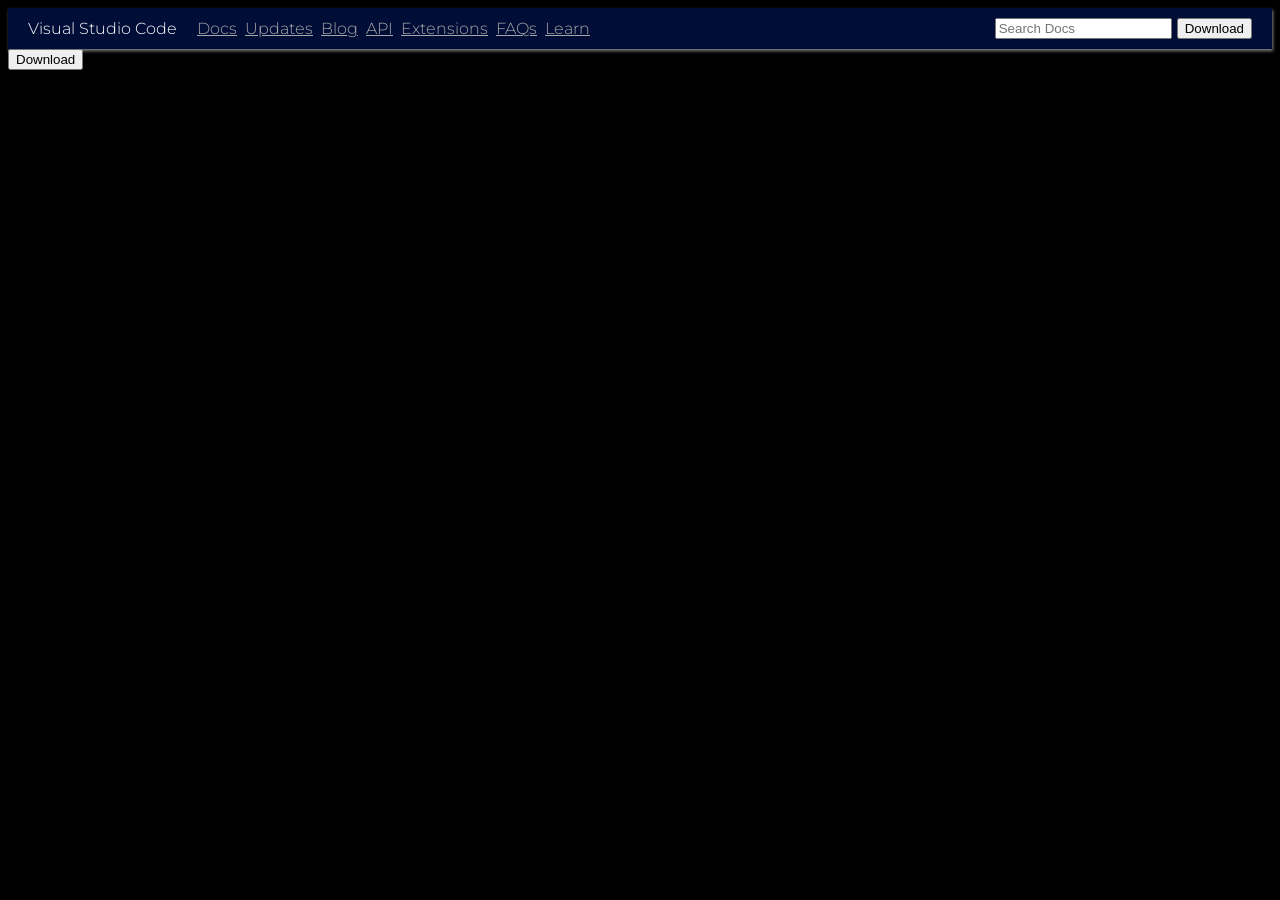
<file: Week-1/VS-Code/Index.html>
<!DOCTYPE html>
<html>

<head>
    <title>Visual Studio Code - Code Editor</title>
    <link rel="stylesheet" href="style.css">
    <link href="https://fonts.googleapis.com/css2?family=Montserrat:ital,wght@0,100..900;1,100..900&display=swap" rel="stylesheet">

</head>

<body style="background-color: black;">

    <div class="Navbar">

    <!-- LEFT SIDE -->
    <div class="left">
        <div class="logo">
            Visual Studio Code
        </div>

        <div class="links">
            <a href="/">Docs</a>
            <a href="/">Updates</a>
            <a href="/">Blog</a>
            <a href="/">API</a>
            <a href="/">Extensions</a>
            <a href="/">FAQs</a>
            <a href="/">Learn</a>
        </div>
    </div>


    <!-- RIGHT SIDE -->
    <div class="input-button">
        <input type="text" placeholder="Search Docs">
        <button>Download</button>
    </div>

</div>
<span class="Download">
    <button>Download</button>
</span>

</body>

</html>
</file>
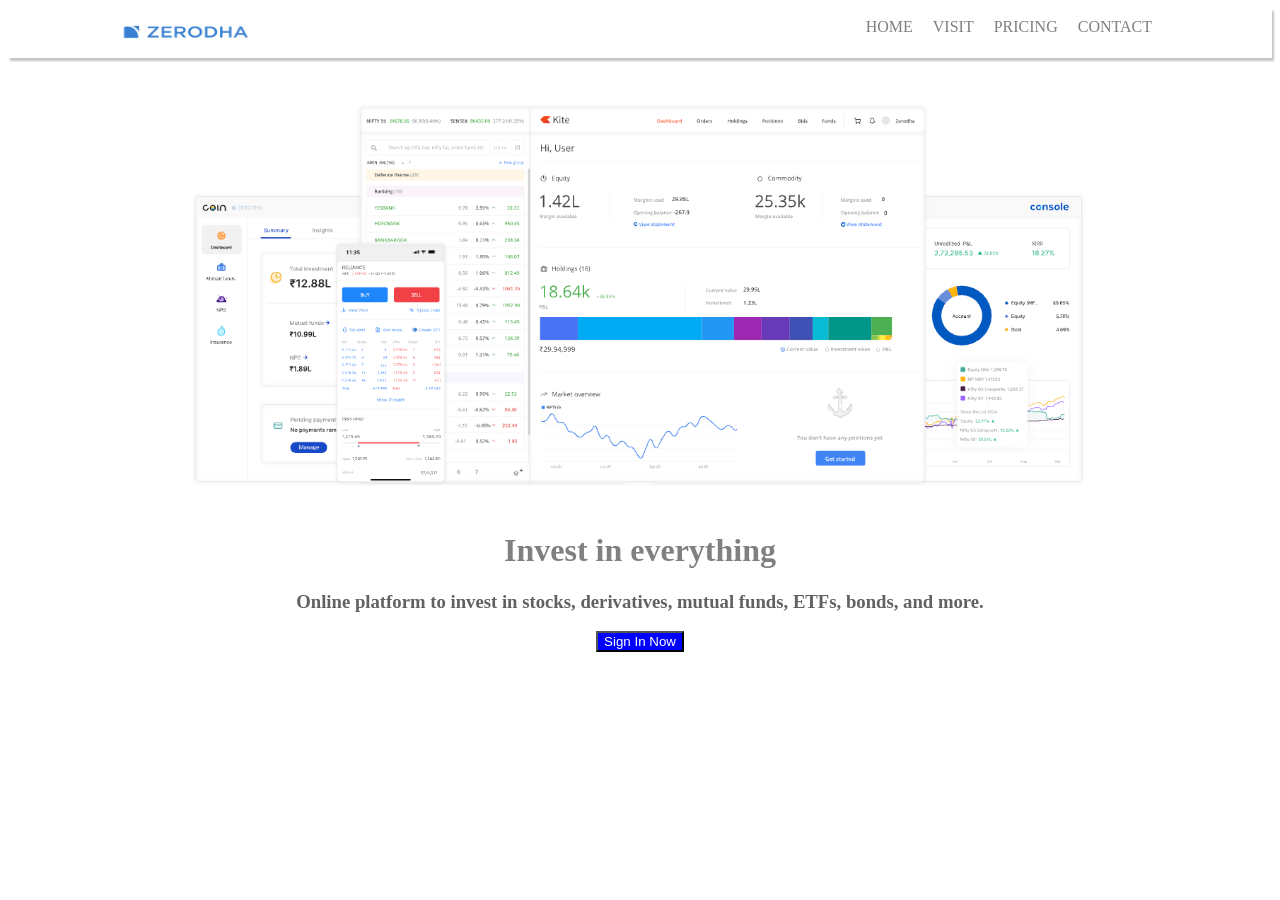
<file: Warmup-Video/Zerodha.html>
<html>

<head>
</head>

<body>
    <div style="display: flex;
    justify-content: space-between;
    padding-left: 100px;
    padding-right: 100px;
    margin-bottom: 20px;
    padding-top: 10px;
    padding-bottom: 10px;
    box-shadow: 2px 3px 2px rgb(196, 196, 196);">
        <img width="150" src="image.jpg" height="30">
        <div style="display: flex;">
            <div style="padding-right: 20px; color: grey; cursor: pointer;">
                HOME
            </div>
            <div style="padding-right: 20px; color: grey; cursor: pointer;">
                VISIT
            </div>
            <div style="padding-right: 20px; color: grey; cursor: pointer;">
                PRICING
            </div>
            <div style="padding-right: 20px; color: grey; cursor: pointer;">
                CONTACT
            </div>

        </div>
    </div>
    <center>
        <img width=1000 src="page.jpg" </center>

        <h1 style="color: grey;"> Invest in everything</h1>
        <h3 style="color: rgb(97, 97, 97);">Online platform to invest in stocks, derivatives, mutual funds, ETFs, bonds,
            and more.</h3>

        <button style="color:rgb(255, 255, 255); background-color: blue; cursor: pointer;">Sign In Now</button>
</body>

</html>
</file>
<file: Week-1/VS-Code/style.css>
.Navbar {
    display: flex;

    justify-content: space-between;
    /* Pushes LEFT group to left
       and RIGHT group to right */

    align-items: center;
    /* Vertically centers everything */

    padding: 10px 20px;

    box-shadow: 1px 2px 3px grey;

    background-color: rgba(0, 15, 64, 0.867);
}


/* ---------------- LEFT SIDE ---------------- */

.left {
    display: flex;
    /* Puts logo and links NEXT TO each other */

    align-items: center;
}


.logo {
    font-family: Montserrat;
    font-optical-sizing: auto;
    font-weight: 300;
    font-style: normal;
    padding-right: 20px;
    /* Space between logo and links */
    color: white;
}


.links {
     font-family: Montserrat;
    font-optical-sizing: auto;
    font-weight: 300;
    font-style: normal;
    display: flex;
    /* Makes all links horizontal */

    gap: 8px;
    /* Space between individual links */
}


.links a {
    color: rgb(167, 167, 167);
}


/* ---------------- RIGHT SIDE ---------------- */

.input-button {
    display: flex;
    /* Puts search and button next to each other */

    align-items: center;

    gap: 5px;
    /* Small gap between search and button */

}
.Download{
  background-color: rgb(231, 231, 231);
            color: black;
            padding: 20;
            cursor: pointer;
            transition: box-shadow 0.3s ease, background-color 0.5 ease;
   
 
}
.Download:hover{
    border-color: grey;
    box-shadow: 0 0 5px 10px white ; /* outer border */
}
</file>
